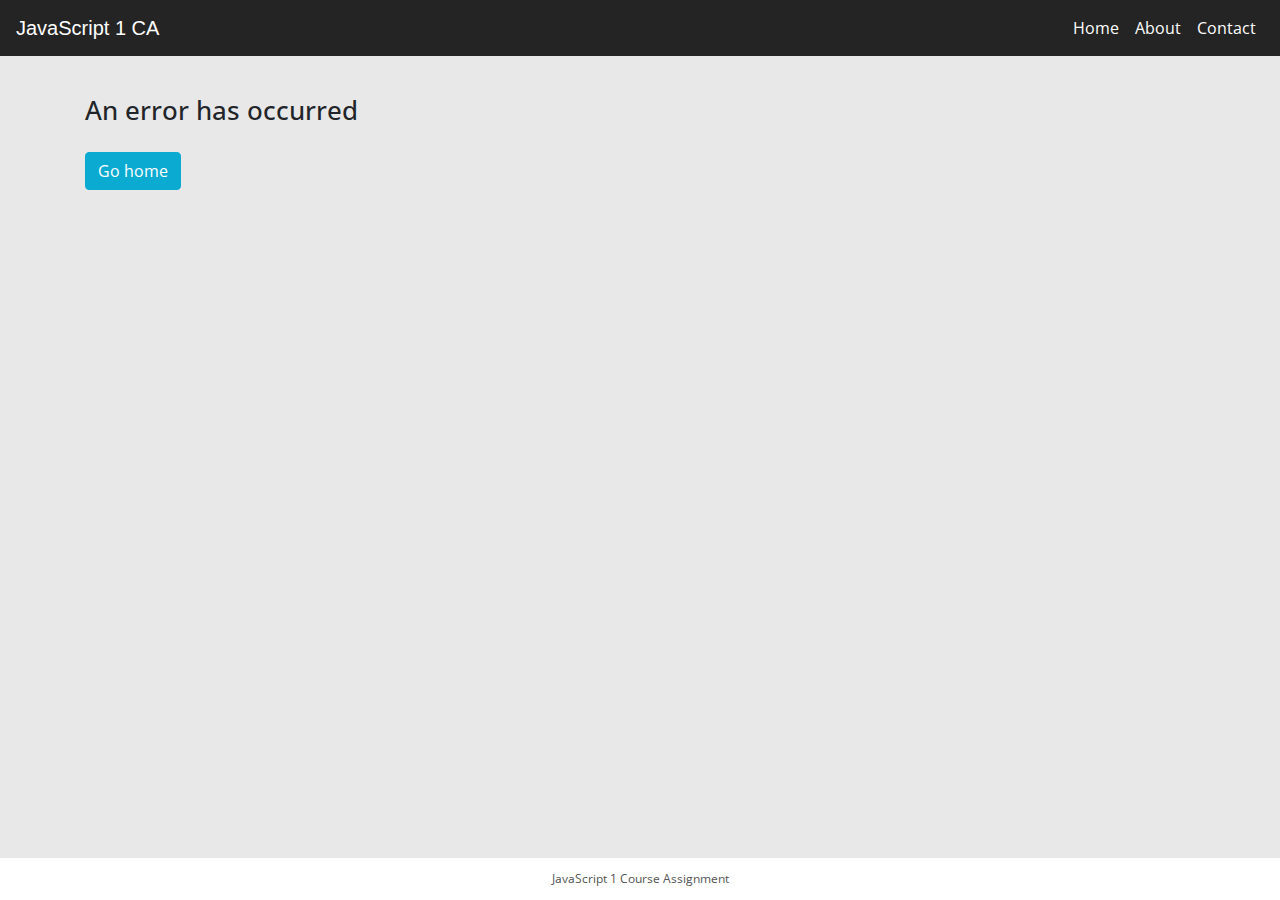
<file: index.html>
<!DOCTYPE html>
<html lang="en">
    <head>
        <meta charset="UTF-8" />
        <meta name="viewport" content="width=device-width, initial-scale=1.0" />
        <meta http-equiv="X-UA-Compatible" content="ie=edge" />
        <title>JavaScript 1 Course Assignment</title>
        <link rel="stylesheet" href="https://stackpath.bootstrapcdn.com/bootstrap/4.4.1/css/bootstrap.min.css" />
        <link rel="stylesheet" href="styles.css" />
    </head>
    <body>
        <nav class="navbar navbar-expand-lg navbar-dark bg-dark">
            <a class="navbar-brand" href="/">JavaScript 1 CA</a>
            <button class="navbar-toggler" type="button" data-toggle="collapse" data-target="#navbarNav" crossorigin="anonymous">
                <span class="navbar-toggler-icon"></span>
            </button>
            <div class="collapse navbar-collapse justify-content-end" id="navbarNav">
                <ul class="navbar-nav">
                    <li class="nav-item active">
                        <a class="nav-link active" href="/">Home</a>
                    </li>
                    <li class="nav-item">
                        <a class="nav-link" href="about.html">About</a>
                    </li>
                    <li class="nav-item">
                        <a class="nav-link" href="contact.html">Contact</a>
                    </li>
                </ul>
            </div>
        </nav>

        <main class="container content">

            <h1>Rick and Morty Characters</h1>

            <div class="row results">

                <div class="loader"></div>

                <div class="col-sm-6 col-md-4 col-lg-3">                
                    <div class="card">
                   
                        <img class="image" src="https://via.placeholder.com/300" alt="Character Name">
                        <div class="details">
                            <h4 class="name">Character Name</h4>
                            <p>Type: Type value here</p>    
                            <p>Episode count: Episode count here</p>                                       
                            <a class="btn btn-primary" href="details.html?id=1234">Details</a>
                        </div>

                    </div>
                </div>


            </div>

        </main>

        <footer>JavaScript 1 Course Assignment</footer>

        <script src="https://code.jquery.com/jquery-3.4.1.slim.min.js"></script>
        <script src="https://stackpath.bootstrapcdn.com/bootstrap/4.4.1/js/bootstrap.min.js"></script>        
        <script src="js/script.js"></script>
    </body>
</html>
</file>
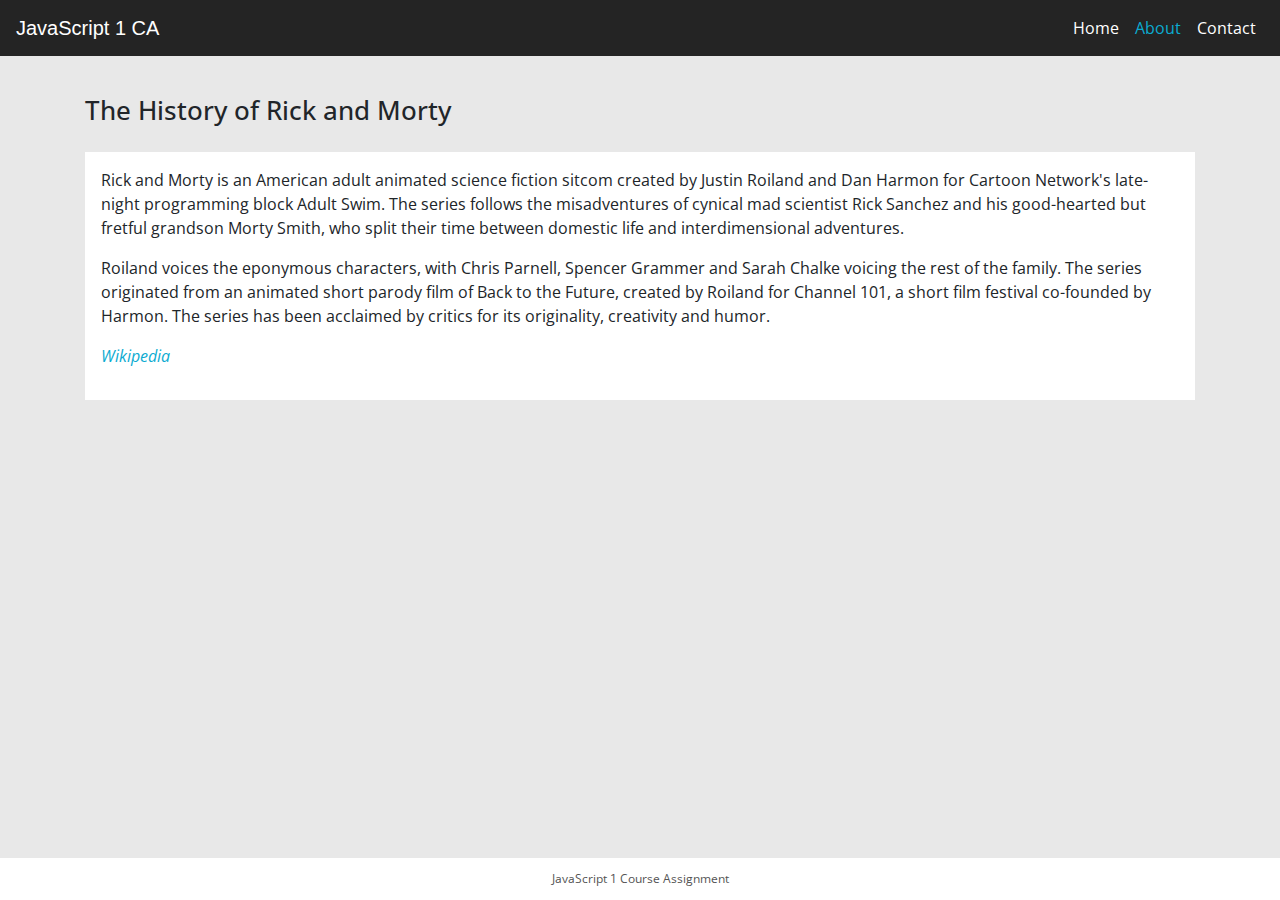
<file: about.html>
<!DOCTYPE html>
<html lang="en">
    <head>
        <meta charset="UTF-8" />
        <meta name="viewport" content="width=device-width, initial-scale=1.0" />
        <meta http-equiv="X-UA-Compatible" content="ie=edge" />
        <title>JavaScript 1 Course Assignment</title>
        <link rel="stylesheet" href="https://stackpath.bootstrapcdn.com/bootstrap/4.4.1/css/bootstrap.min.css" />
        <link rel="stylesheet" href="styles.css" />
    </head>
    <body>
        <nav class="navbar navbar-expand-lg navbar-dark bg-dark">
            <a class="navbar-brand" href="/">JavaScript 1 CA</a>
            <button class="navbar-toggler" type="button" data-toggle="collapse" data-target="#navbarNav" crossorigin="anonymous">
                <span class="navbar-toggler-icon"></span>
            </button>
            <div class="collapse navbar-collapse justify-content-end" id="navbarNav">
                <ul class="navbar-nav">
                    <li class="nav-item active">
                        <a class="nav-link" href="/">Home</a>
                    </li>
                    <li class="nav-item">
                        <a class="nav-link active" href="about.html">About</a>
                    </li>
                    <li class="nav-item">
                        <a class="nav-link" href="contact.html">Contact</a>
                    </li>
                </ul>
            </div>
        </nav>

        <main class="container content">

            <h1>The History of Rick and Morty</h1>

            <div class="about">
                
                <blockquote>
                <p>
                    Rick and Morty is an American adult animated science fiction sitcom created by Justin Roiland and Dan Harmon for Cartoon Network's late-night programming block Adult Swim. The series follows the misadventures of cynical mad scientist Rick Sanchez and his good-hearted but fretful grandson Morty Smith, who split their time between domestic life and interdimensional adventures.
                </p>

                <p>
                    Roiland voices the eponymous characters, with Chris Parnell, Spencer Grammer and Sarah Chalke voicing the rest of the family. The series originated from an animated short parody film of Back to the Future, created by Roiland for Channel 101, a short film festival co-founded by Harmon. The series has been acclaimed by critics for its originality, creativity and humor.
                </p>
                <p>
                   <cite><a href="https://en.wikipedia.org/wiki/Rick_and_Morty" target="_blank">Wikipedia</a></cite>
                </>
            </blockquote>
        </main>

        <footer>JavaScript 1 Course Assignment</footer>

        <script src="https://code.jquery.com/jquery-3.4.1.slim.min.js"></script>
        <script src="https://stackpath.bootstrapcdn.com/bootstrap/4.4.1/js/bootstrap.min.js"></script>        
        <script src="js/about.js"></script>
    </body>
</html>
</file>
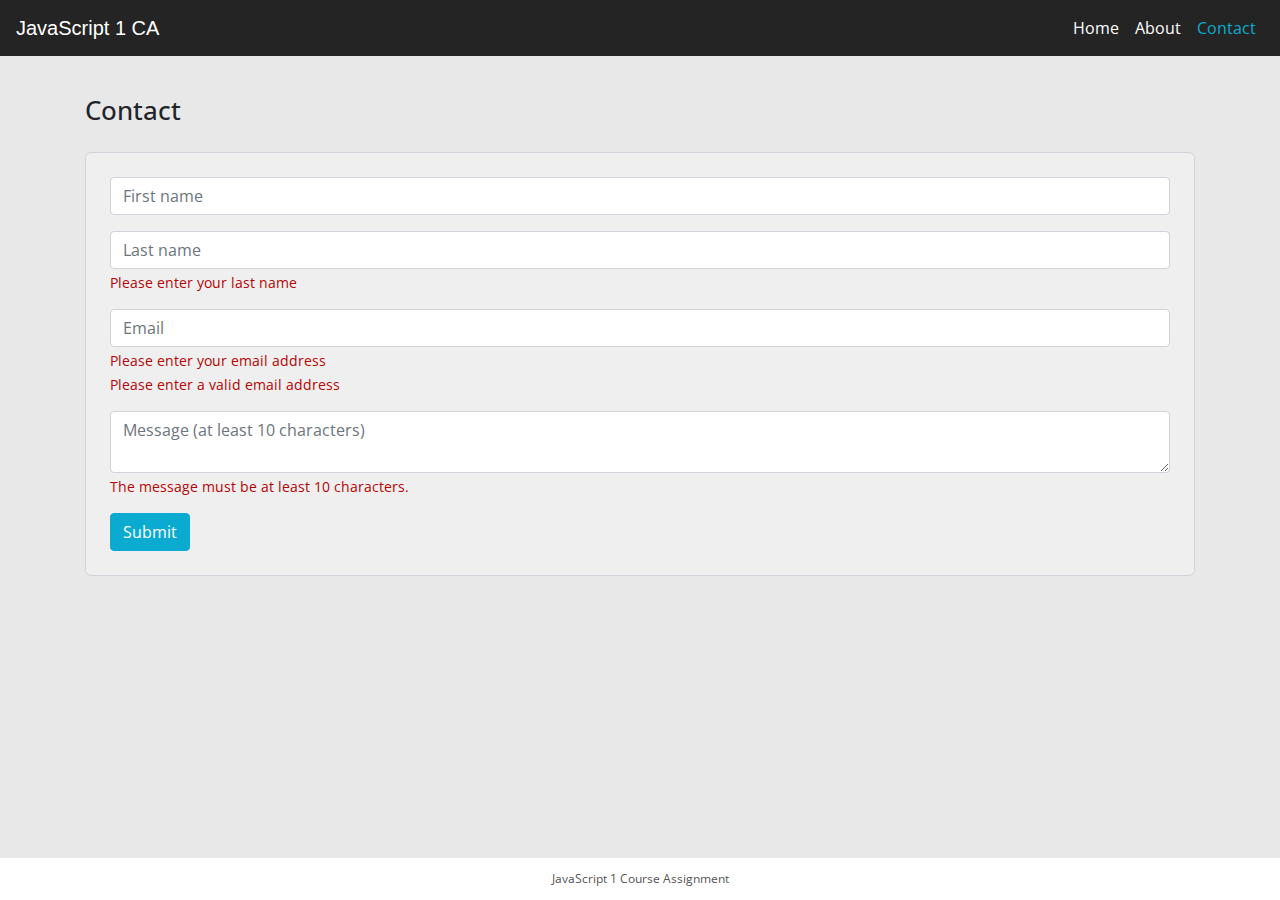
<file: contact.html>
<!DOCTYPE html>
<html lang="en">
    <head>
        <meta charset="UTF-8" />
        <meta name="viewport" content="width=device-width, initial-scale=1.0" />
        <meta http-equiv="X-UA-Compatible" content="ie=edge" />
        <title>Contact | JavaScript 1</title>
        <link rel="stylesheet" href="https://stackpath.bootstrapcdn.com/bootstrap/4.4.1/css/bootstrap.min.css" crossorigin="anonymous" />
        <link rel="stylesheet" href="styles.css" />
    </head>
    <body>
        <nav class="navbar navbar-expand-lg navbar-dark bg-dark">
            <a class="navbar-brand" href="/">JavaScript 1 CA</a>
            <button class="navbar-toggler" type="button" data-toggle="collapse" data-target="#navbarNav">
                <span class="navbar-toggler-icon"></span>
            </button>
            <div class="collapse navbar-collapse justify-content-end" id="navbarNav">
                <ul class="navbar-nav">
                    <li class="nav-item active">
                        <a class="nav-link" href="/">Home</a>
                    </li>
                    <li class="nav-item">
                        <a class="nav-link" href="about.html">About</a>
                    </li>
                    <li class="nav-item">
                        <a class="nav-link active" href="contact.html">Contact</a>
                    </li>
                </ul>
            </div>
        </nav>

        <main class="container content">
            <h1>Contact</h1>
            <form id="contactForm">
                <div class="form-group">
                    <input class="form-control" name="firstName" id="firstName" placeholder="First name">
                    <div class="form-error" id="firstNameError">Please enter your first name</div>
                </div>

                <div class="form-group">
                    <input class="form-control" name="lastName" id="lastName" placeholder="Last name">
                    <div class="form-error" id="lastNameError">Please enter your last name</div>
                </div>

                <div class="form-group">
                    <input class="form-control" name="email" id="email" placeholder="Email">
                    <div class="form-error" id="emailError">Please enter your email address</div>
                    <div class="form-error" id="invalidEmailError">Please enter a valid email address</div>
                </div>

                <div class="form-group">
                    <textarea class="form-control" name="message" id="message" placeholder="Message (at least 10 characters)"></textarea>
                    <div class="form-error" id="messageError">The message must be at least 10 characters.</div>
                </div>

                <button type="submit" class="btn btn-primary" id="submit">Submit</button>
            </form>
        </main>

        <footer>JavaScript 1 Course Assignment</footer>

        <script src="https://code.jquery.com/jquery-3.4.1.slim.min.js"></script>
        <script src="https://stackpath.bootstrapcdn.com/bootstrap/4.4.1/js/bootstrap.min.js"></script>
        <script src="js/contact.js"></script>
    </body>
</html>
</file>
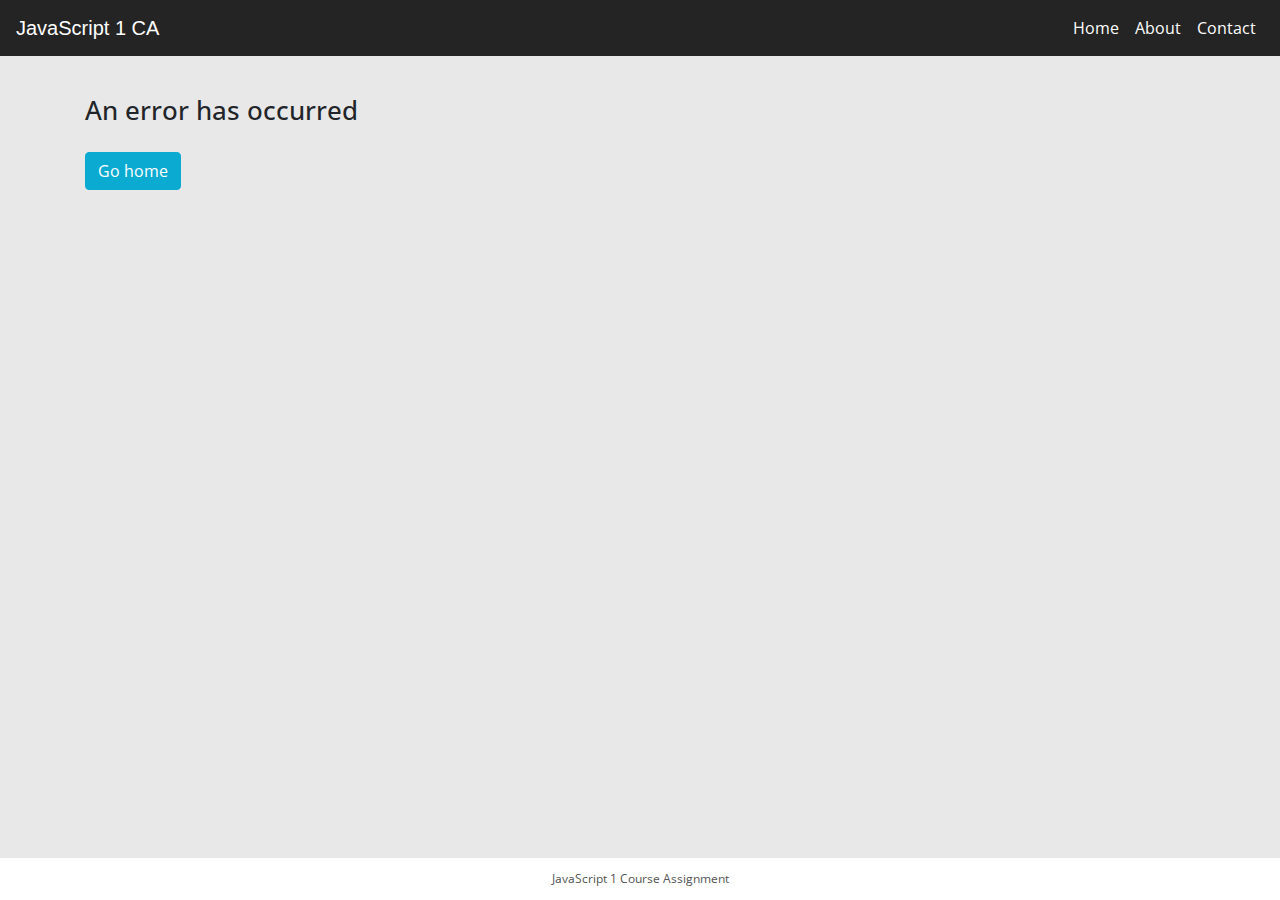
<file: details.html>
<!DOCTYPE html>
<html lang="en">
    <head>
        <meta charset="UTF-8" />
        <meta name="viewport" content="width=device-width, initial-scale=1.0" />
        <meta http-equiv="X-UA-Compatible" content="ie=edge" />
        <title>JavaScript 1</title>
        <link rel="stylesheet" href="https://stackpath.bootstrapcdn.com/bootstrap/4.4.1/css/bootstrap.min.css" crossorigin="anonymous" />
        <link rel="stylesheet" href="styles.css" />
    </head>
    <body>
        <nav class="navbar navbar-expand-lg navbar-dark bg-dark">
            <a class="navbar-brand" href="/">JavaScript 1 CA</a>
            <button class="navbar-toggler" type="button" data-toggle="collapse" data-target="#navbarNav">
                <span class="navbar-toggler-icon"></span>
            </button>
            <div class="collapse navbar-collapse justify-content-end" id="navbarNav">
                <ul class="navbar-nav">
                    <li class="nav-item active">
                        <a class="nav-link" href="/">Home</a>
                    </li>
                    <li class="nav-item">
                        <a class="nav-link" href="about.html">About</a>
                    </li>
                    <li class="nav-item">
                        <a class="nav-link" href="contact.html">Contact</a>
                    </li>
                </ul>
            </div>
        </nav>

        <main class="container content">
            <div class="breadcrumb-nav"><a href="/">Back to characters</a></div>

            <div class="detail-container">
                <img class="details-image" src="https://via.placeholder.com/250" alt="Character Name" />
                <div class="detail-details">
                    <h1>Character Name</h1>
                    <p>Status: <span class="value" id="status">Status goes here</span></p>
                    <p>Species: <span class="value" id="species">Species goes here</span></p>
                    <p>Origin: <span class="value" id="origin">Origin name goes here</span></p>
                    <p>Location: <span class="value" id="location">Location name goes here</span></p>                   
                </div>
            </div>
            
        </main>

        <footer>JavaScript 1 Course Assignment</footer>

        <script src="https://code.jquery.com/jquery-3.4.1.slim.min.js"></script>
        <script src="https://stackpath.bootstrapcdn.com/bootstrap/4.4.1/js/bootstrap.min.js"></script>
        <script src="js/details.js"></script>
    </body>
</html>
</file>
<file: styles.css>
@import "variables.css";
@import "layout.css";
@import "ui.css";
@import "navs.css";
@import "card.css";
@import "details.css";
@import "form.css";
</file>
